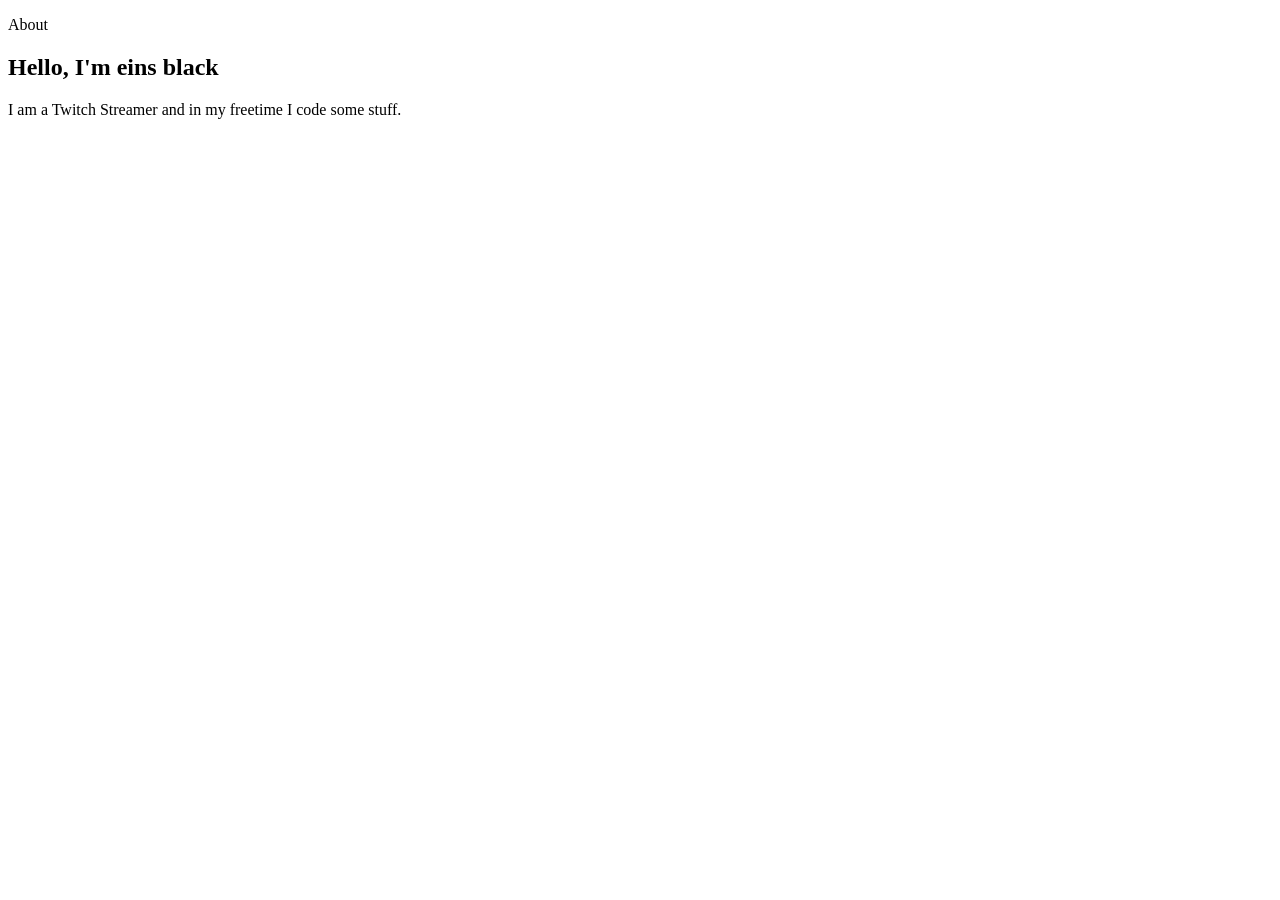
<file: about/index.html>
<!DOCTYPE html>
<html lang="de" class="light">

<head>
    <title>eins black</title>

    <!--METAS-->
    <meta charset="UTF-8">
    <meta http-equiv="X-UA-Compatible" content="IE=edge">
    <meta name="viewport" content="width=device-width, initial-scale=1.0">

</head>

<body>
    <div class="section2Page">
        <div class="sections">
            <section class="section-header">
                <div class="section-title section-title-page2">
                    <p>About</p>
                </div>
                <div class="content content-header">
                    <a class="fa fa-arrow-down" href="#projects"></a>
                </div>
            </section>
            <section class="section-main section-project" id="projects">
                <div class="section-title-2">
                    <h1>Hello, I'm eins black</h1>
                    <p>I am a Twitch Streamer and in my freetime I code some stuff.</p>
                </div>
            </section>
        </div>
    </div>
</body>

</html>
</file>
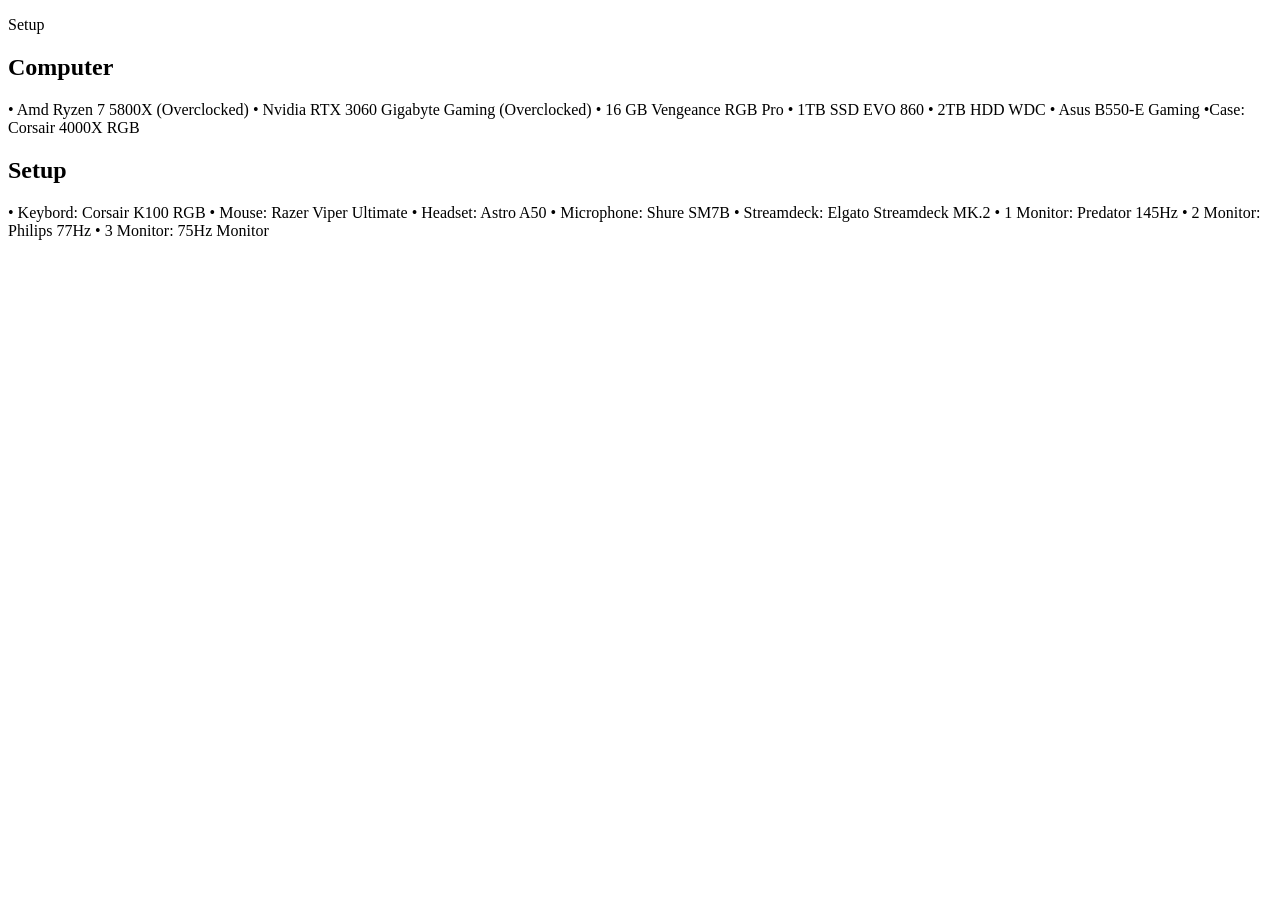
<file: contact/index.html>
<!DOCTYPE html>
<html lang="de" class="light">

<head>
    <title>eins black</title>

    <!--METAS-->
    <meta charset="UTF-8">
    <meta http-equiv="X-UA-Compatible" content="IE=edge">
    <meta name="viewport" content="width=device-width, initial-scale=1.0">

</head>

<body>
    <div class="section2Page">
        <div class="sections">
            <section class="section-header">
                <div class="section-title section-title-page2">
                    <p>Setup</p>
                </div>
                <div class="content content-header">
                    <a class="fa fa-arrow-down" href="#projects"></a>
                </div>
            </section>
            <section class="section-main section-project" id="projects">
                <div class="section-title-2">
                    <h2>Computer</h2>
                    <p>
                        • Amd Ryzen 7 5800X (Overclocked)
                        • Nvidia RTX 3060 Gigabyte Gaming (Overclocked)
                        • 16 GB Vengeance RGB Pro
                        • 1TB SSD EVO 860
                        • 2TB HDD WDC
                        • Asus B550-E Gaming
                        
                        •Case:
                            Corsair 4000X RGB</p>
                    <h2>Setup</h2>
                    <p> • Keybord:
                            Corsair K100 RGB
                        
                        • Mouse:
                            Razer Viper Ultimate
                        
                        • Headset:
                            Astro A50
                        
                        • Microphone:
                            Shure SM7B
                        
                        • Streamdeck:
                            Elgato Streamdeck MK.2

                        • 1 Monitor:
                            Predator 145Hz
                        
                        • 2 Monitor:
                            Philips 77Hz
                        
                        • 3 Monitor:
                            75Hz Monitor</p>
                </div>
            </section>
        </div>
    </div>
</body>

</html>
</file>
